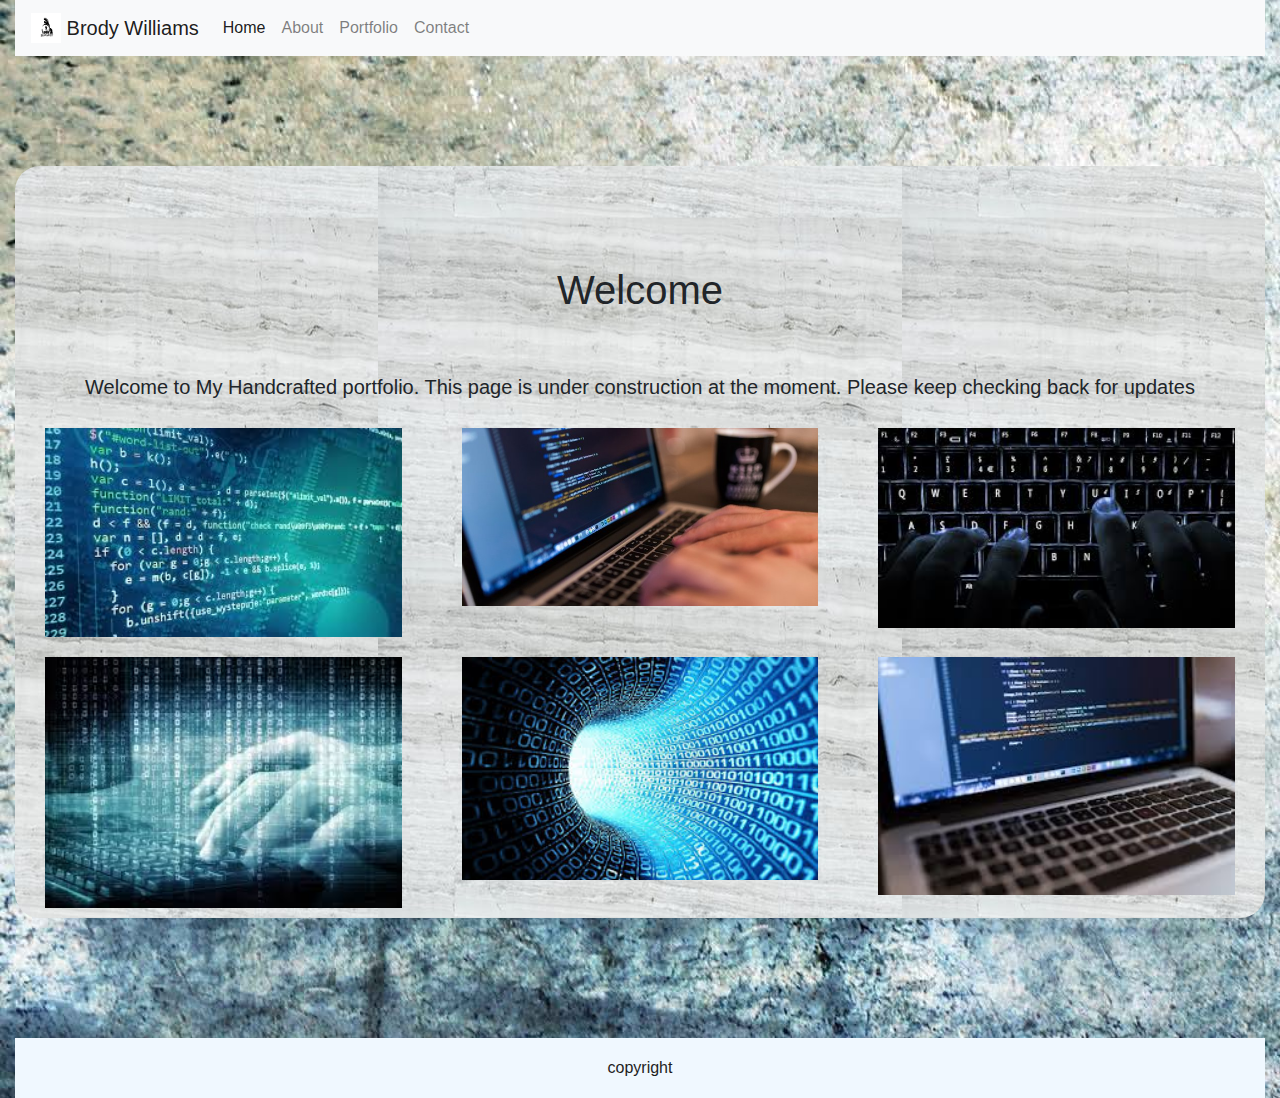
<file: index.html>
<!DOCTYPE html>
<html lang="en">
<head>
    <meta charset="UTF-8">
    <meta name="viewport" content="width=device-width, initial-scale=1.0">
    <meta http-equiv="X-UA-Compatible" content="ie=edge">

    <script src="https://code.jquery.com/jquery-3.3.1.slim.min.js" integrity="sha384-q8i/X+965DzO0rT7abK41JStQIAqVgRVzpbzo5smXKp4YfRvH+8abtTE1Pi6jizo" crossorigin="anonymous"></script>
    <script src="https://cdnjs.cloudflare.com/ajax/libs/popper.js/1.14.3/umd/popper.min.js" integrity="sha384-ZMP7rVo3mIykV+2+9J3UJ46jBk0WLaUAdn689aCwoqbBJiSnjAK/l8WvCWPIPm49" crossorigin="anonymous"></script>
    <link rel="stylesheet" href=" ./bootstrap/css/bootstrap.min.css">
    <link rel="stylesheet" href="styles.css">
    <title>Brody's Portfolio</title>
</head>
<body class="container-fluid">
<header>
   
  </header>

  <nav class="navbar navbar-expand-lg navbar-light bg-light">
      <a class="navbar-brand" href="#">
        <img src="./media/dr.png" width="30" height="30" class="d-inline-block align-top">
        Brody Williams</a>
      <button class="navbar-toggler" type="button" data-toggle="collapse" data-target="#navbarSupportedContent" aria-controls="navbarSupportedContent" aria-expanded="false" aria-label="Toggle navigation">
        <span class="navbar-toggler-icon"></span>
      </button>
    
      <div class="collapse navbar-collapse" id="navbarSupportedContent">
        <ul class="navbar-nav mr-auto">
          <li class="nav-item active">
            <a class="nav-link" href="./index.html">Home <span class="sr-only">(current)</span></a>
          </li>

          <li class="nav-item">
            <a class="nav-link" href="./about.html">About</a>
          </li>

          <li class="nav-item">
              <a class="nav-link" href="./portfolio.html">Portfolio</a>
          </li>

          <li class="nav-item">
              <a class="nav-link" href="./contact.html">Contact</a>
          </li>
          
      </div>
    </nav>
    
    <!-- <nav class="nav-1">
      <div class="wrapper-nav">
        <ul class="ul-1">
          <li class="name1"></li>
          <li><a href="./index.html">Home</a></li>
          <li><a href="./about.html"> About</a></li>
          <li><a href="./portfolio.html"> Portfolio</a></li>
          <li><a href="./contact.html"> Contact</a></li>
        </ul>
      </div>
    </nav>        -->
  
<!-- <h1 class="name">Brody Williams</h1> -->
<div class="container-fluid home-middle">
 <h2>Welcome</h2>
  <p>Welcome to My Handcrafted portfolio. This page is under construction at the moment. Please keep checking back for updates</p>
    <div class="row row-centered">
      <div class="col-md-4 col-centered">
        <img class="container-fluid home-pic" src="./media/indeximg2.jpg" alt="pic">
      </div>

      <div class="col-md-4 col-centered">
        <img class="container-fluid home-pic" src="./media/indeximg.jpeg" alt="pic">
      </div>

      <div class="col-md-4 col-centered">
          <img class="container-fluid home-pic" src="./media/indeximg3.jpg" alt="pic">
      </div>

      <div class="col-md-4 col-centered">
          <img class="container-fluid home-pic" src="./media/indeximg4.jpg" alt="pic">
      </div>

      <div class="col-md-4 col-centered">
          <img class="container-fluid home-pic" src="./media/indeximg5.jpg" alt="pic">
      </div>

      <div class="col-md-4 col-centered">
          <img class="container-fluid home-pic" src="./media/indeximg6.jpg" alt="pic">
      </div>

    </div>

</div>


<footer class="container-fluid">
 copyright
</footer>

  <script src="./bootstrap/js/bootstrap.min.js"></script>

</body>
</html>
</file>
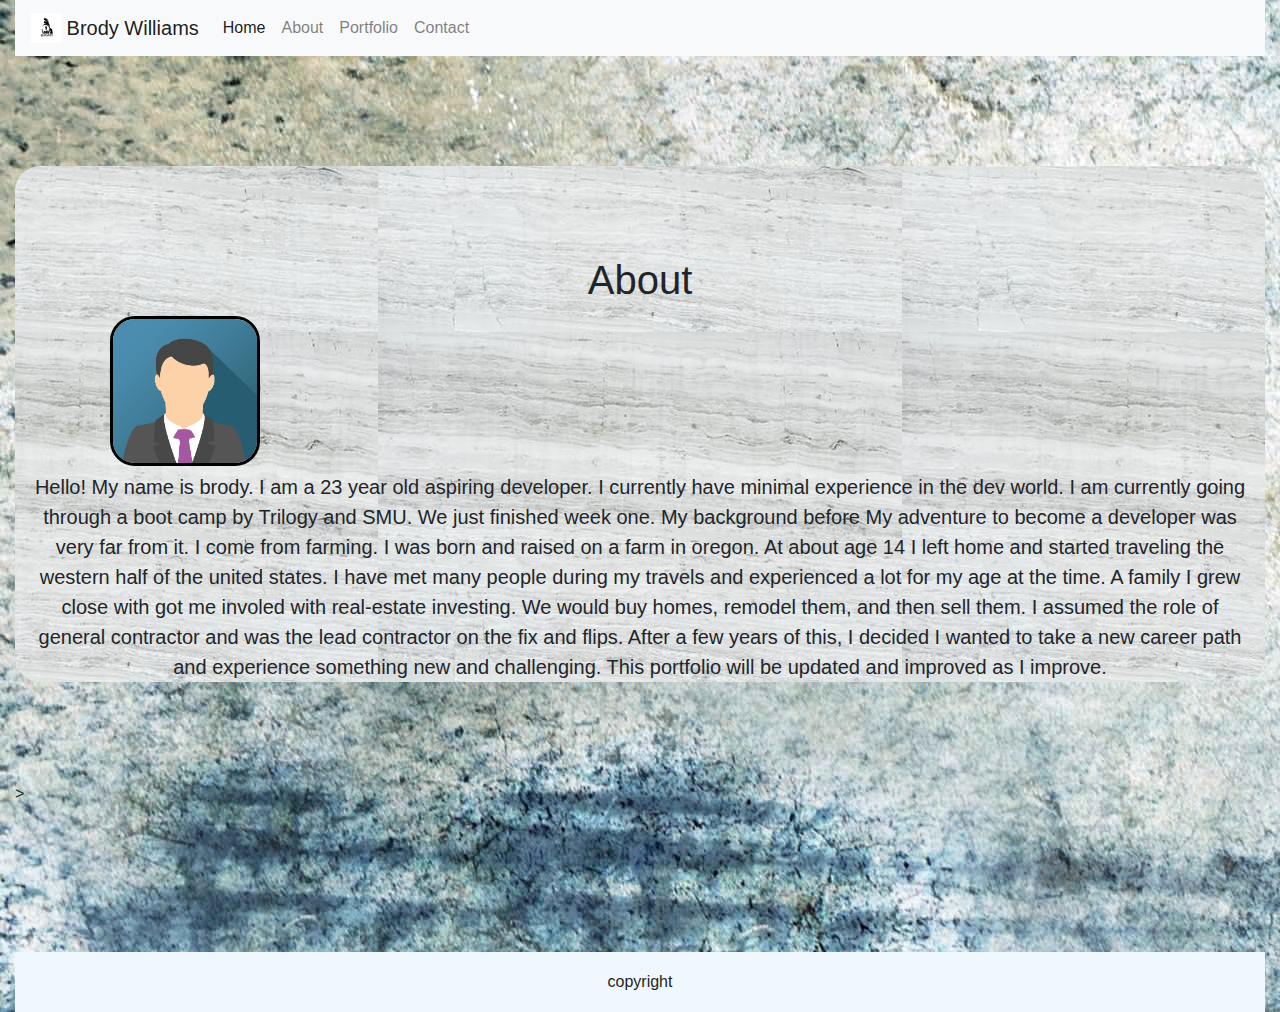
<file: about.html>
<!DOCTYPE html>
<html lang="en">
<head>
    <meta charset="UTF-8">
    <meta name="viewport" content="width=device-width, initial-scale=1.0">
    <meta http-equiv="X-UA-Compatible" content="ie=edge">

    <script src="https://code.jquery.com/jquery-3.3.1.slim.min.js" integrity="sha384-q8i/X+965DzO0rT7abK41JStQIAqVgRVzpbzo5smXKp4YfRvH+8abtTE1Pi6jizo" crossorigin="anonymous"></script>
    <script src="https://cdnjs.cloudflare.com/ajax/libs/popper.js/1.14.3/umd/popper.min.js" integrity="sha384-ZMP7rVo3mIykV+2+9J3UJ46jBk0WLaUAdn689aCwoqbBJiSnjAK/l8WvCWPIPm49" crossorigin="anonymous"></script>
    <script src="https://stackpath.bootstrapcdn.com/bootstrap/4.1.3/js/bootstrap.min.js" integrity="sha384-ChfqqxuZUCnJSK3+MXmPNIyE6ZbWh2IMqE241rYiqJxyMiZ6OW/JmZQ5stwEULTy" crossorigin="anonymous"></script>
    <link rel="stylesheet" href=" ./bootstrap/css/bootstrap.min.css">

    <link rel="stylesheet" href="styles.css">
    <title>Brody's Portfolio</title>
</head>
<body class="container-fluid">
<header>
   
  </header>

  <nav class="navbar navbar-expand-lg navbar-light bg-light">
      <a class="navbar-brand" href="#">
        <img src="./media/dr.png" width="30" height="30" class="d-inline-block align-top">
        Brody Williams</a>
      <button class="navbar-toggler" type="button" data-toggle="collapse" data-target="#navbarSupportedContent" aria-controls="navbarSupportedContent" aria-expanded="false" aria-label="Toggle navigation">
        <span class="navbar-toggler-icon"></span>
      </button>
    
      <div class="collapse navbar-collapse" id="navbarSupportedContent">
        <ul class="navbar-nav mr-auto">
          <li class="nav-item active">
            <a class="nav-link" href="./index.html">Home <span class="sr-only">(current)</span></a>
          </li>

          <li class="nav-item">
            <a class="nav-link" href="./about.html">About</a>
          </li>

          <li class="nav-item">
              <a class="nav-link" href="./portfolio.html">Portfolio</a>
          </li>

          <li class="nav-item">
              <a class="nav-link" href="./contact.html">Contact</a>
          </li>
          
      </div>
    </nav>  
   <div class="container-fluid home-middle">
     <img class="img2" src="./media/studentphoto.png" alt="pic"> 
      <h4>About</h4>
       <p class="p1">Hello! My name is brody. I am a 23 year old aspiring developer. I currently have minimal experience in the dev world. I am currently going through a boot camp by Trilogy and SMU. We just finished week one. My background before My adventure to become a developer was very far from it. I come from farming. I was born and raised on a farm in oregon. At about age 14 I left home and started traveling the western half of the united states. I have met many people during my travels and experienced a lot for my age at the time. A family I grew close with got me involed with real-estate investing. We would buy homes, remodel them, and then sell them. I assumed the role of general contractor and was the lead contractor on the fix and flips. After a few years of this, I decided I wanted to take a new career path and experience something new and challenging. This portfolio will be updated and improved as I improve.</p>
    </div>

<footer class="container-fluid bottoma">
 copyright
</footer>
</body>
</html>>
</file>
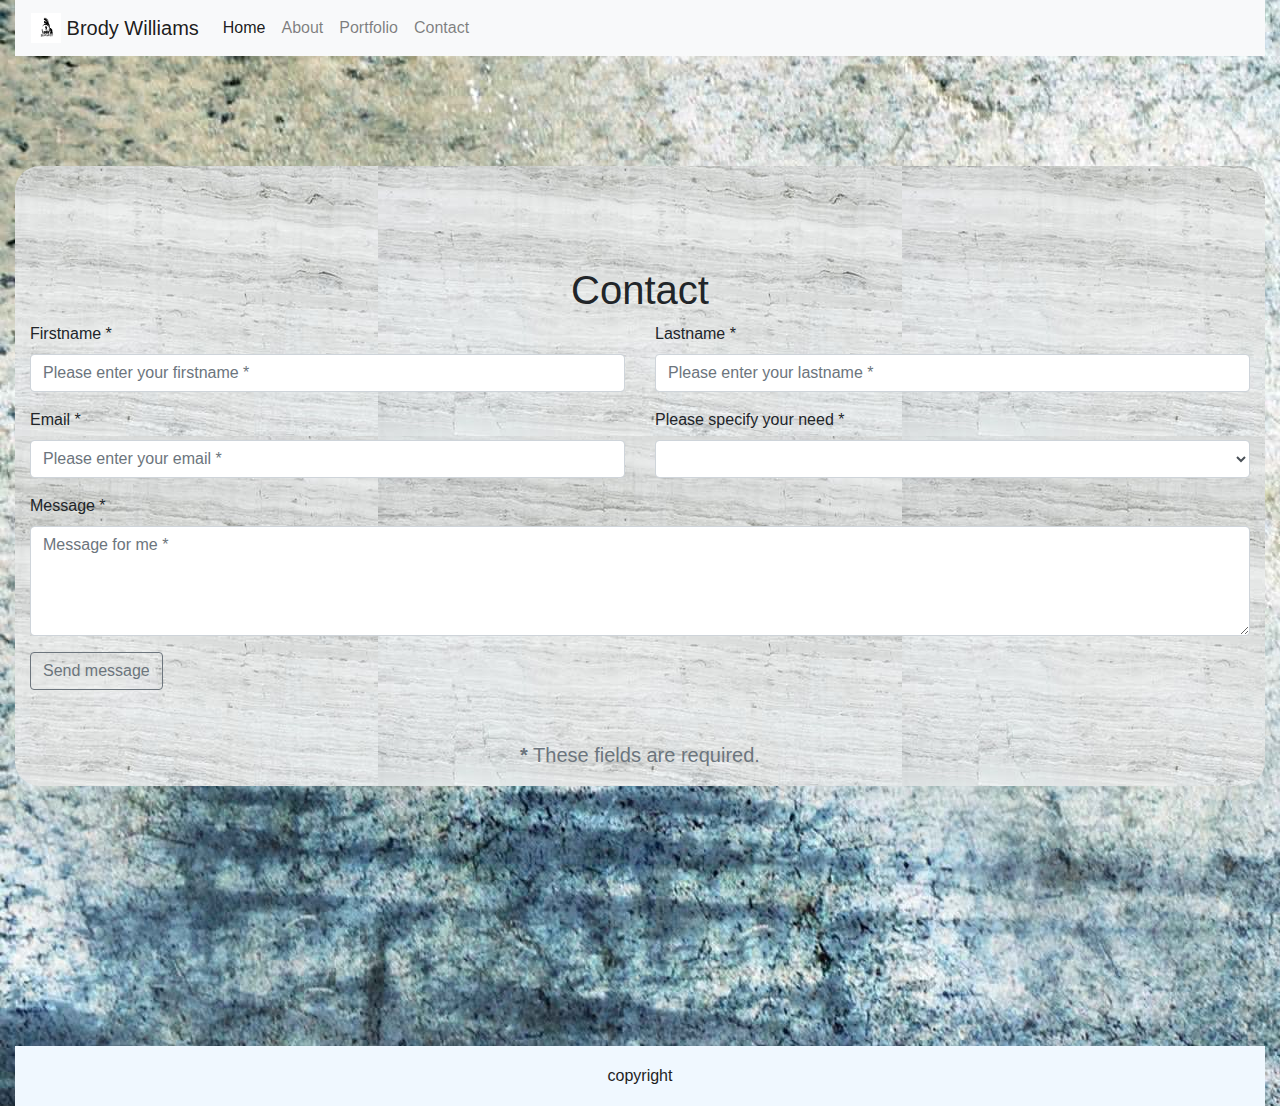
<file: contact.html>
<!DOCTYPE html>
<html lang="en">
<head>
    <meta charset="UTF-8">
    <meta name="viewport" content="width=device-width, initial-scale=1.0">
    <meta http-equiv="X-UA-Compatible" content="ie=edge">

    <script src="https://code.jquery.com/jquery-3.3.1.slim.min.js" integrity="sha384-q8i/X+965DzO0rT7abK41JStQIAqVgRVzpbzo5smXKp4YfRvH+8abtTE1Pi6jizo" crossorigin="anonymous"></script>
    <script src="https://cdnjs.cloudflare.com/ajax/libs/popper.js/1.14.3/umd/popper.min.js" integrity="sha384-ZMP7rVo3mIykV+2+9J3UJ46jBk0WLaUAdn689aCwoqbBJiSnjAK/l8WvCWPIPm49" crossorigin="anonymous"></script>
    <script src="https://stackpath.bootstrapcdn.com/bootstrap/4.1.3/js/bootstrap.min.js" integrity="sha384-ChfqqxuZUCnJSK3+MXmPNIyE6ZbWh2IMqE241rYiqJxyMiZ6OW/JmZQ5stwEULTy" crossorigin="anonymous"></script>
    <link rel="stylesheet" href=" ./bootstrap/css/bootstrap.min.css">

    <link rel="stylesheet" href="styles.css">
    <title>Brody's Portfolio</title>
</head>
<body class="container-fluid">
<header>
   
  </header>

  <nav class="navbar navbar-expand-lg navbar-light bg-light">
      <a class="navbar-brand" href="#">
        <img src="./media/dr.png" width="30" height="30" class="d-inline-block align-top">
        Brody Williams</a>
      <button class="navbar-toggler" type="button" data-toggle="collapse" data-target="#navbarSupportedContent" aria-controls="navbarSupportedContent" aria-expanded="false" aria-label="Toggle navigation">
        <span class="navbar-toggler-icon"></span>
      </button>
    
      <div class="collapse navbar-collapse" id="navbarSupportedContent">
        <ul class="navbar-nav mr-auto">
          <li class="nav-item active">
            <a class="nav-link" href="./index.html">Home <span class="sr-only">(current)</span></a>
          </li>

          <li class="nav-item">
            <a class="nav-link" href="./about.html">About</a>
          </li>

          <li class="nav-item">
              <a class="nav-link" href="./portfolio.html">Portfolio</a>
          </li>

          <li class="nav-item">
              <a class="nav-link" href="./contact.html">Contact</a>
          </li>
          
      </div>
    </nav>
  
  <div class="container-fluid home-middle">
   <h2>Contact</h2>
   <form id="contact-form" method="post" action="contact.php" role="form">

      <div class="messages"></div>
  
      <div class="controls">
  
          <div class="row">
              <div class="col-md-6">
                  <div class="form-group">
                      <label for="form_name">Firstname *</label>
                      <input id="form_name" type="text" name="name" class="form-control" placeholder="Please enter your firstname *" required="required" data-error="Firstname is required.">
                      <div class="help-block with-errors"></div>
                  </div>
              </div>
              <div class="col-md-6">
                  <div class="form-group">
                      <label for="form_lastname">Lastname *</label>
                      <input id="form_lastname" type="text" name="surname" class="form-control" placeholder="Please enter your lastname *" required="required" data-error="Lastname is required.">
                      <div class="help-block with-errors"></div>
                  </div>
              </div>
          </div>
          <div class="row">
              <div class="col-md-6">
                  <div class="form-group">
                      <label for="form_email">Email *</label>
                      <input id="form_email" type="email" name="email" class="form-control" placeholder="Please enter your email *" required="required" data-error="Valid email is required.">
                      <div class="help-block with-errors"></div>
                  </div>
              </div>
              <div class="col-md-6">
                  <div class="form-group">
                      <label for="form_need">Please specify your need *</label>
                      <select id="form_need" name="need" class="form-control" required="required" data-error="Please specify your need.">
                          <option value=""></option>
                          <option value="Request quotation">Request More Information</option>
                          <option value="Request order status">Request Phone Call</option>
                          <option value="Request copy of an invoice">Request copy of an invoice</option>
                          <option value="Other">Other</option>
                      </select>
                      <div class="help-block with-errors"></div>
                  </div>
              </div>
          </div>
          <div class="row">
              <div class="col-md-12">
                  <div class="form-group">
                      <label for="form_message">Message *</label>
                      <textarea id="form_message" name="message" class="form-control" placeholder="Message for me *" rows="4" required="required" data-error="Please, leave us a message."></textarea>
                      <div class="help-block with-errors"></div>
                  </div>
              </div>
              <div class="col-md-12">
                  <input type="submit" class="btn btn-outline-secondary" value="Send message">
              </div>
          </div>
          <div class="row">
              <div class="col-md-12">
                  <p class="text-muted">
                      <strong>*</strong> These fields are required. 
              </div>
          </div>
      </div>
  
  </form>
  </div>

<footer class="container-fluid bottomf">
 copyright
</footer>
</body>
</html>
</file>
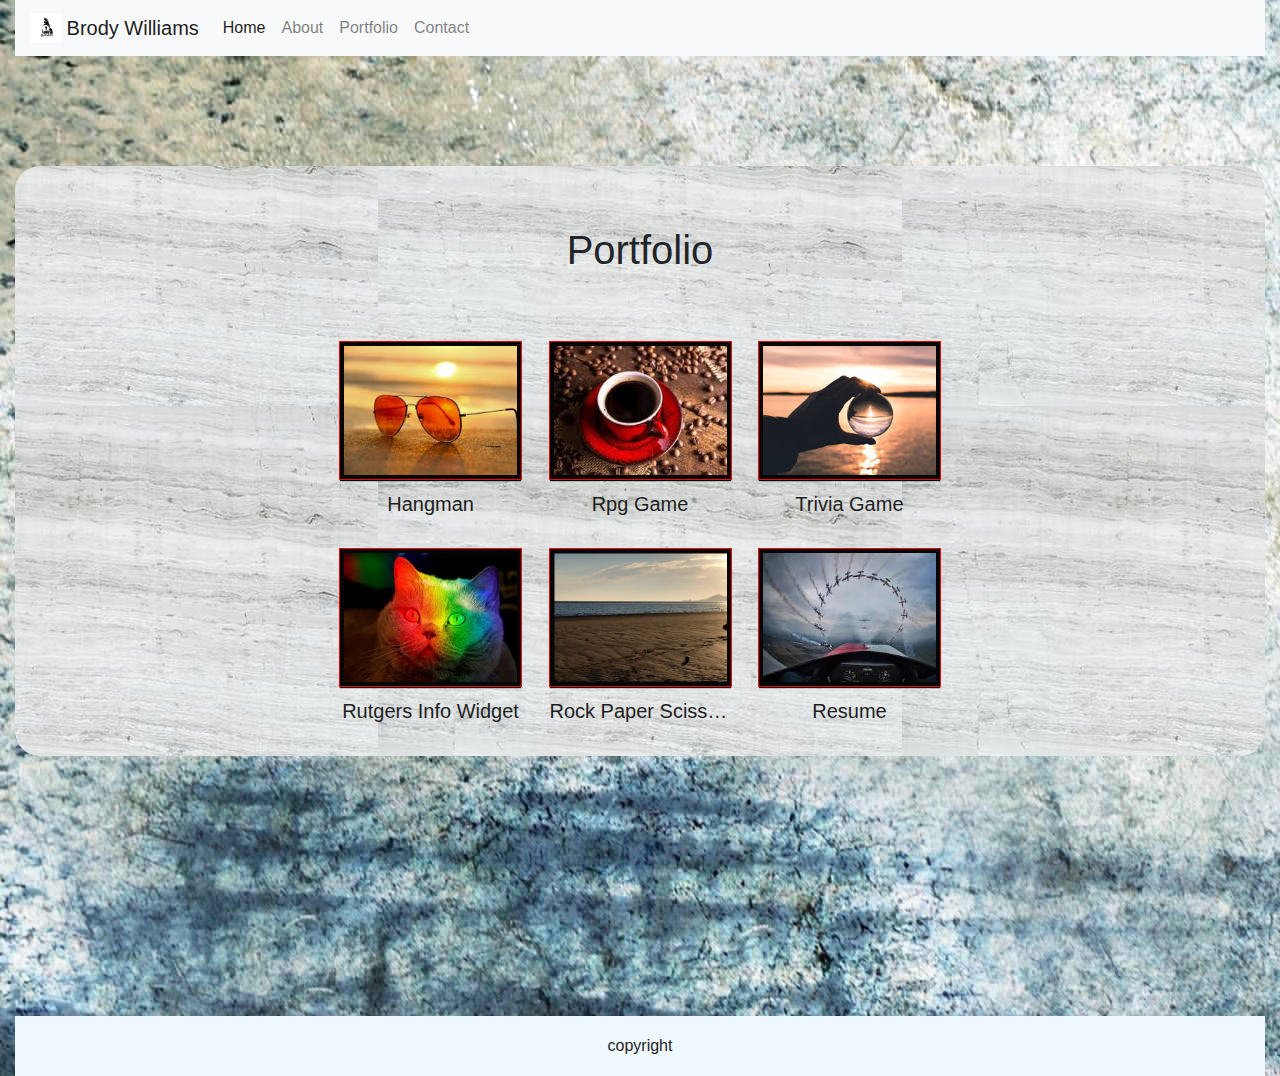
<file: portfolio.html>
<!DOCTYPE html>
<html lang="en">
<head>
    <meta charset="UTF-8">
    <meta name="viewport" content="width=device-width, initial-scale=1.0">
    <meta http-equiv="X-UA-Compatible" content="ie=edge">

    <script src="https://code.jquery.com/jquery-3.3.1.slim.min.js" integrity="sha384-q8i/X+965DzO0rT7abK41JStQIAqVgRVzpbzo5smXKp4YfRvH+8abtTE1Pi6jizo" crossorigin="anonymous"></script>
    <script src="https://cdnjs.cloudflare.com/ajax/libs/popper.js/1.14.3/umd/popper.min.js" integrity="sha384-ZMP7rVo3mIykV+2+9J3UJ46jBk0WLaUAdn689aCwoqbBJiSnjAK/l8WvCWPIPm49" crossorigin="anonymous"></script>
    <script src="https://stackpath.bootstrapcdn.com/bootstrap/4.1.3/js/bootstrap.min.js" integrity="sha384-ChfqqxuZUCnJSK3+MXmPNIyE6ZbWh2IMqE241rYiqJxyMiZ6OW/JmZQ5stwEULTy" crossorigin="anonymous"></script>
    <link rel="stylesheet" href=" ./bootstrap/css/bootstrap.min.css">

    <link rel="stylesheet" href="styles.css">
    <title>Brody's Portfolio</title>
</head>
<body class="container-fluid">
<header>
   
  </header>

  <nav class="navbar navbar-expand-lg navbar-light bg-light">
      <a class="navbar-brand" href="#">
        <img src="./media/dr.png" width="30" height="30" class="d-inline-block align-top">
        Brody Williams</a>
      <button class="navbar-toggler" type="button" data-toggle="collapse" data-target="#navbarSupportedContent" aria-controls="navbarSupportedContent" aria-expanded="false" aria-label="Toggle navigation">
        <span class="navbar-toggler-icon"></span>
      </button>
    
      <div class="collapse navbar-collapse" id="navbarSupportedContent">
        <ul class="navbar-nav mr-auto">
          <li class="nav-item active">
            <a class="nav-link" href="./index.html">Home <span class="sr-only">(current)</span></a>
          </li>

          <li class="nav-item">
            <a class="nav-link" href="./about.html">About</a>
          </li>

          <li class="nav-item">
              <a class="nav-link" href="./portfolio.html">Portfolio</a>
          </li>

          <li class="nav-item">
              <a class="nav-link" href="./contact.html">Contact</a>
          </li>
          
      </div>
    </nav> 

   <div class="container-fluid home-middle">
    <h5>Portfolio</h5>
  <ul class="image-list-small">
      <li>
        <a href="#" style="background-image: url(./media/portfolio1.jpg);"></a>
        <div class="details">
          <h3><a href="#">Hangman</a></h3>
        </div>
      </li>
      <li>
        <a href="#" style="background-image: url(./media/portfolio2.jpg);"></a>
        <div class="details">
          <h3><a href="#">Rpg Game</a></h3>
        </div>
      </li>
      <li>
        <a href="#" style="background-image: url(./media/portfolio3.jpg);"></a>
        <div class="details">
          <h3><a href="#">Trivia Game</a></h3>
        </div>
      </li>
      <li>
        <a href="#" style="background-image: url(./media/portfolio4.jpg);"></a>
        <div class="details">
          <h3><a href="#">Rutgers Info Widget</a></h3>
        </div>
      </li>
      <li>
        <a href="#" style="background-image: url(./media/portfolio5.png);"></a>
        <div class="details">
          <h3><a href="#">Rock Paper Scissors Game</a></h3>
        </div>
      </li>
      <li>
        <a href="#" style="background-image: url(./media/portfolio6.jpg);"></a>
        <div class="details">
          <h3><a href="#">Resume</a></h3>
        </div>
      </li>
     </ul>
 </div>

<footer class="container-fluid bottomf">
 copyright
</footer>
</body>
</html>
</file>
<file: styles.css>
* {
    margin: 0;
    padding: 0;
}

body {
    background-image: url(./media/blueback.jpg);
    width: 100%;
}

.home-pic {
    position: relative;
    margin-top: 10px; 
    margin-bottom: 10px;
    margin-left: auto;
    margin-right: auto;                        
}   

.img2 {
    position: relative;
    border-radius: 25px;
    background-repeat: repeat;
    height: 150px;
    width: 150px;
    border: solid 3px black;
    top: 150px;
    margin-left: 80px;
}
/* .name {
    font-size: 30px;
    font-weight: bold;
    font-family: 'Gill Sans', 'Gill Sans MT', Calibri, 'Trebuchet MS', sans-serif;
    position: relative;
    bottom: 80px;
    left: 140px;
    height: 50px;
    width: 300px;
    padding-left: 35px;
    padding-top: 10px;
} */

.home-middle {
    background-image: url(./media/webback.jpeg);
    margin: 0 auto;
    position: relative;
    top: 110px;
    width: 100%;
    border-radius: 25px;
    background-position: bottom;
    min-height: 300px;
}

h2 {
    padding-top: 100px;
    text-align: center;
    font-size: 40px;
    font-family: 'Gill Sans', 'Gill Sans MT', Calibri, 'Trebuchet MS', sans-serif;
}

h4 {
    position: relative;
    bottom: 60px;
    padding-bottom: 50px;
    text-align: center;
    font-size: 40px;
    font-family: 'Gill Sans', 'Gill Sans MT', Calibri, 'Trebuchet MS', sans-serif;
}

h5 {
    position: relative;
    top: 60px;
    padding-bottom: 120px;
    text-align: center;
    font-size: 40px;
    font-family: 'Gill Sans', 'Gill Sans MT', Calibri, 'Trebuchet MS', sans-serif;
}

p {
    padding-top: 50px;
    text-align: center;
    font-size: 20px;
    font-family: 'Gill Sans', 'Gill Sans MT', Calibri, 'Trebuchet MS', sans-serif;
}

.p1 {
    text-align: center;
    font-size: 20px;
    font-family: 'Gill Sans', 'Gill Sans MT', Calibri, 'Trebuchet MS', sans-serif;
   
}

.wrapper-nav {
    margin: 0 auto;
    width: 100%;
}

/* .nav-1 {
    width: 100%;
    height: 100px;
    background-image: url(./media/webback.jpeg);
    
}

.ul-1 {
    margin-left: 75%;
}

.ul-1 li {
    list-style: none;
    display: inline-block;
    float: left;
    line-height: 100px;
}

.ul-1 li a {
    display: block;
    text-decoration: none;
    font-weight: bolder;
    font-size: 16px;
    font-family: 'Gill Sans', 'Gill Sans MT', Calibri, 'Trebuchet MS', sans-serif;
    color: #1e1e1e;
    padding: 0 10px;
    
}

.ul-1 li a:hover {
    color: red;
} */

.nav-2 {
    margin-top: 15%;
    width: 100%;
    height: 100px;
    background-image: url(./media/webback.jpeg);
}

.ul-2 {
    margin-left: 75%;
}

.ul-2 li {
    list-style: none;
    display: inline-block;
    float: left;
    line-height: 100px;
}

.ul-2 li a {
    display: block;
    text-decoration: none;
    font-weight: bolder;
    font-size: 16px;
    font-family: 'Gill Sans', 'Gill Sans MT', Calibri, 'Trebuchet MS', sans-serif;
    color: #1e1e1e;
    padding: 0 10px;
    
}

.ul-2 li a:hover {
    color: red;
}

.image-list-small {
    font-family: Arial, Helvetica, sans-serif;
    margin: 0 auto;
    text-align: center;
    max-width: 640px;
    padding: 0;
}
  
.image-list-small li {
    display: inline-block;
    width: 181px;
    margin: 0 12px 30px;
}
  
.image-list-small li > a {
    display: block;
    text-decoration: none;
    background-size: cover;
    background-repeat: no-repeat;
    height: 137px;
    margin: 0;
    padding: 0;
    border: 4px solid #070707;
    outline: 1px solid #f70606;
    box-shadow: 0 2px 1px #070707;
}
  
.image-list-small .details {
    margin-top: 13px;
}
  
.image-list-small .details h3 {
    text-decoration: none;
    display: block;
    font-size: 20px;
    font-family: 'Gill Sans', 'Gill Sans MT', Calibri, 'Trebuchet MS', sans-serif;
    text-align: center;
    margin: 0 0 3px 0;
    white-space: nowrap;
    overflow: hidden;
    text-overflow: ellipsis;
}

.image-list-small .details h3 a {
    color: #1e1e1e;
    text-decoration: none;
}
 
/* input[type=text], select, textarea {
    background-color: aliceblue;
    width: 100%; 
    padding: 12px;   
    border: 2px solid black; 
    border-radius: 4px; 
    box-sizing: border-box; 
    margin-top: 6px; 
    margin-bottom: 16px; 
    resize: vertical 
}

input[type=submit] {
    background-color:rgb(153, 153, 153);
    color:#1e1e1e;
    padding: 12px 20px;
    border: #1e1e1e;
    border-radius: 4px;
    cursor: pointer;
    font-family: 'Gill Sans', 'Gill Sans MT', Calibri, 'Trebuchet MS', sans-serif;
    font-weight: bolder;
}

input[type=submit]:hover {
    background-image: url(./media/blueback.jpg)
}

.container {
    position: relative;
    left: 250px;
    color: #1e1e1e;
    font-size: 20px;
    font-weight: bold;
    font-family: 'Gill Sans', 'Gill Sans MT', Calibri, 'Trebuchet MS', sans-serif;
    width: 500px; */
/* } */

footer {
    position: relative;
    top: 230px;
    background-color: aliceblue;
    height: 60px;
    width: 100%;
    color: #1e1e1e;
    line-height: 60px;
    text-align: center;
}
 
.bottomf {
    margin-top: 140px;
    background-color: aliceblue;
    height: 60px;
    width: 100%;
    color: #1e1e1e;
    line-height: 60px;
    text-align: center;
}

.bottoma {
    margin-top: 150px;
    background-color: aliceblue;
    height: 60px;
    width: 100%;
    color: #1e1e1e;
    line-height: 60px;
    text-align: center;
}
</file>
